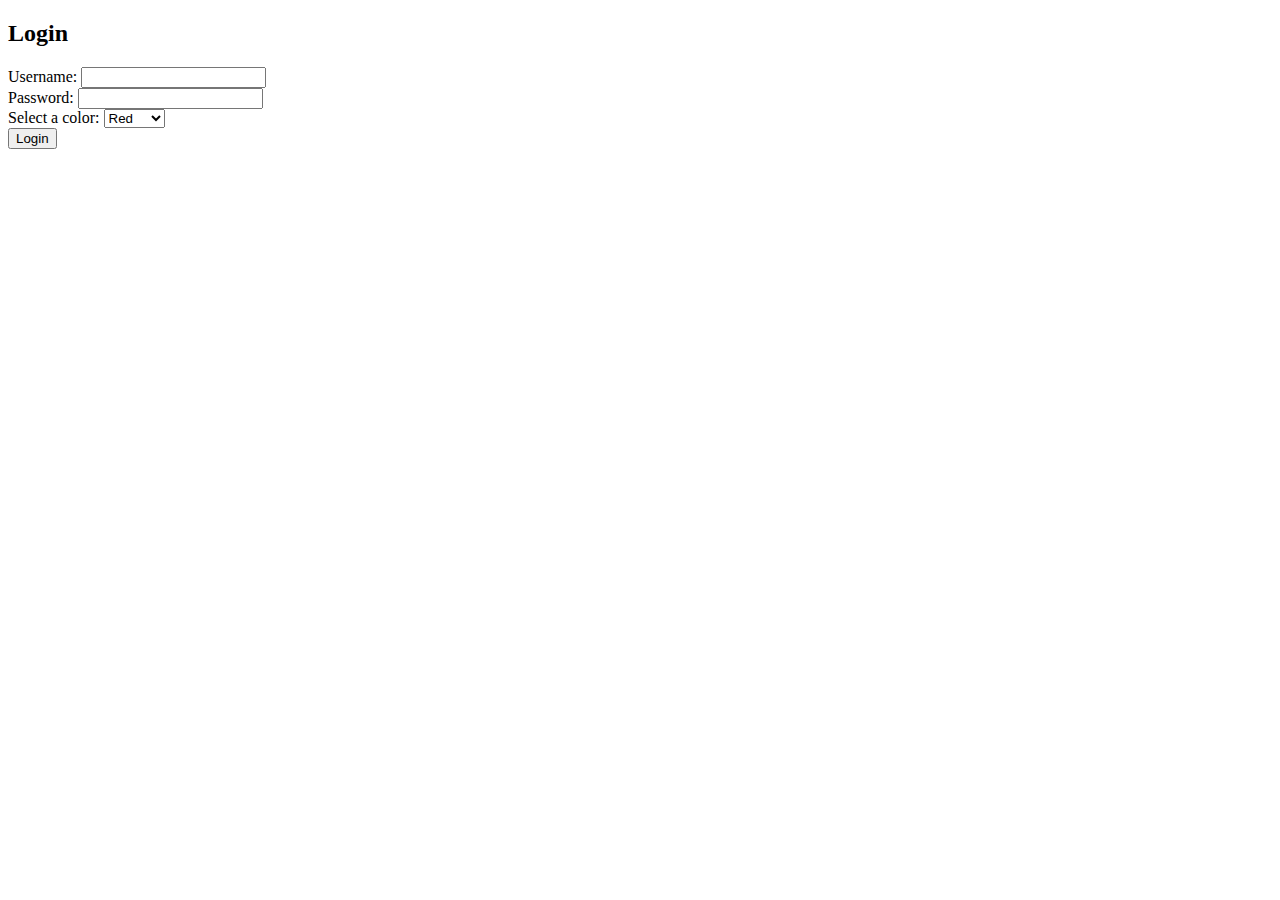
<file: templates/login.html>
<!DOCTYPE html>
<html lang="en">
<head>
    <meta charset="UTF-8">
    <meta http-equiv="X-UA-Compatible" content="IE=edge">
    <meta name="viewport" content="width=device-width, initial-scale=1.0">
    <title>Login</title>
    
</head>
<body>
  <h2>Login</h2>
  <form action="/login" method="post">
    <div>
      <label for="username">Username:</label>
      <input type="text" id="username" name="username" required>
    </div>
    <div>
      <label for="password">Password:</label>
      <input type="password" id="password" name="password" required>
    </div>

    <div>
      <label for="color">Select a color:</label>
      <select id="color" name="color">
        <option value="red">Red</option>
        <option value="blue">Blue</option>
        <option value="black">Black</option>
        <option value="white">White</option>
        <option value="yellow">Yellow</option>
        <option value="pink">Pink</option>
        <option value="grey">Grey</option>
      </select>
    </div>

    <div>
      <input type="submit" value="Login">
    </div>
  </form>
</body>
</html>
</file>
